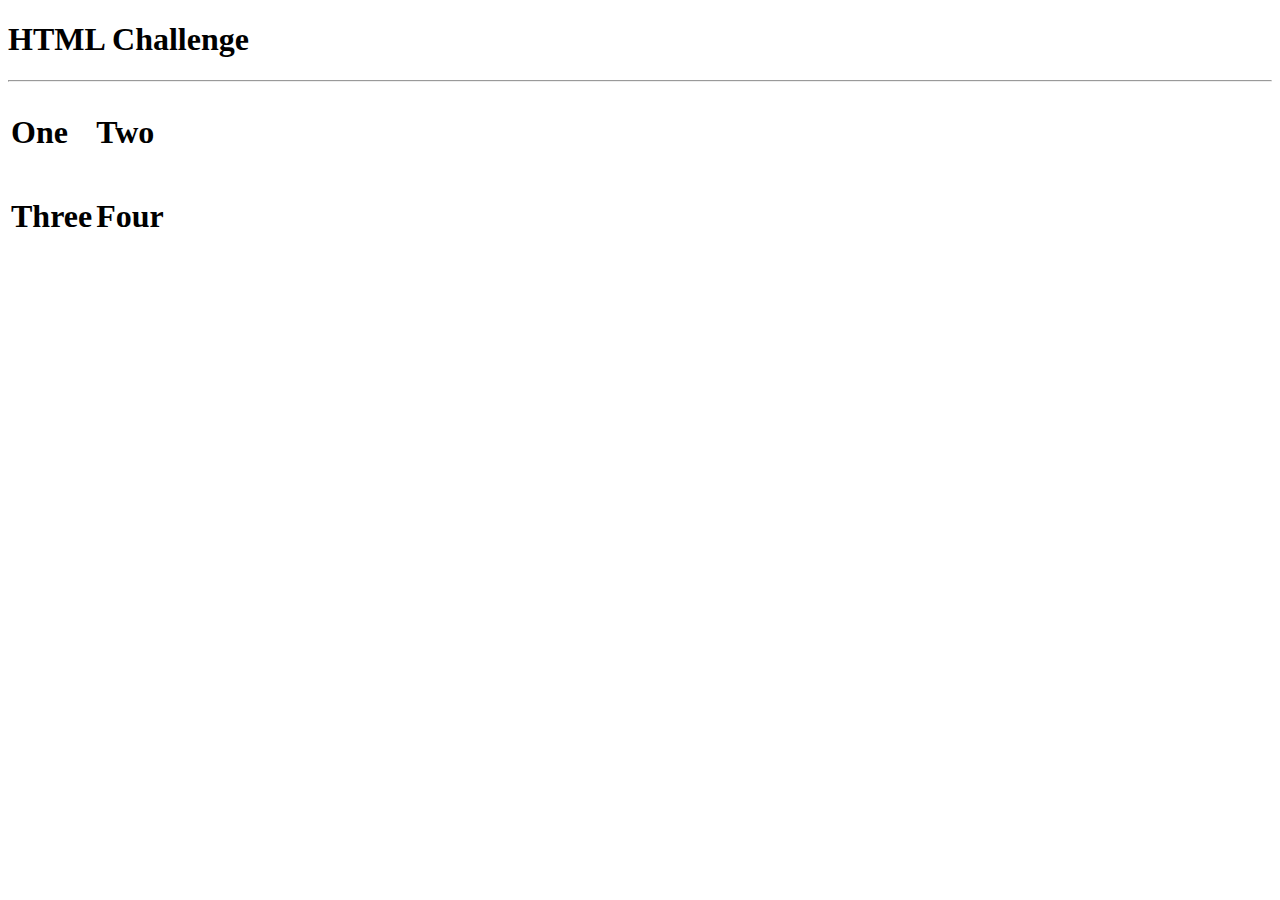
<file: challenge.html>
<!DOCTYPE html>
<html lang="en" dir="ltr">
  <head>
    <meta charset="utf-8">
    <title>Challenge 1</title>
  </head>
  <body>
    <h1>HTML Challenge</h1>
    <hr>
    <table>
      <tr>
        <td><h1>One</h1></td>
        <td><h1>Two</h1></td>
      </tr>
      <tr>
        <td><h1>Three</h1></td>
        <td><h1>Four</h1></td>
      </tr>

    </table>

  </body>
</html>
</file>
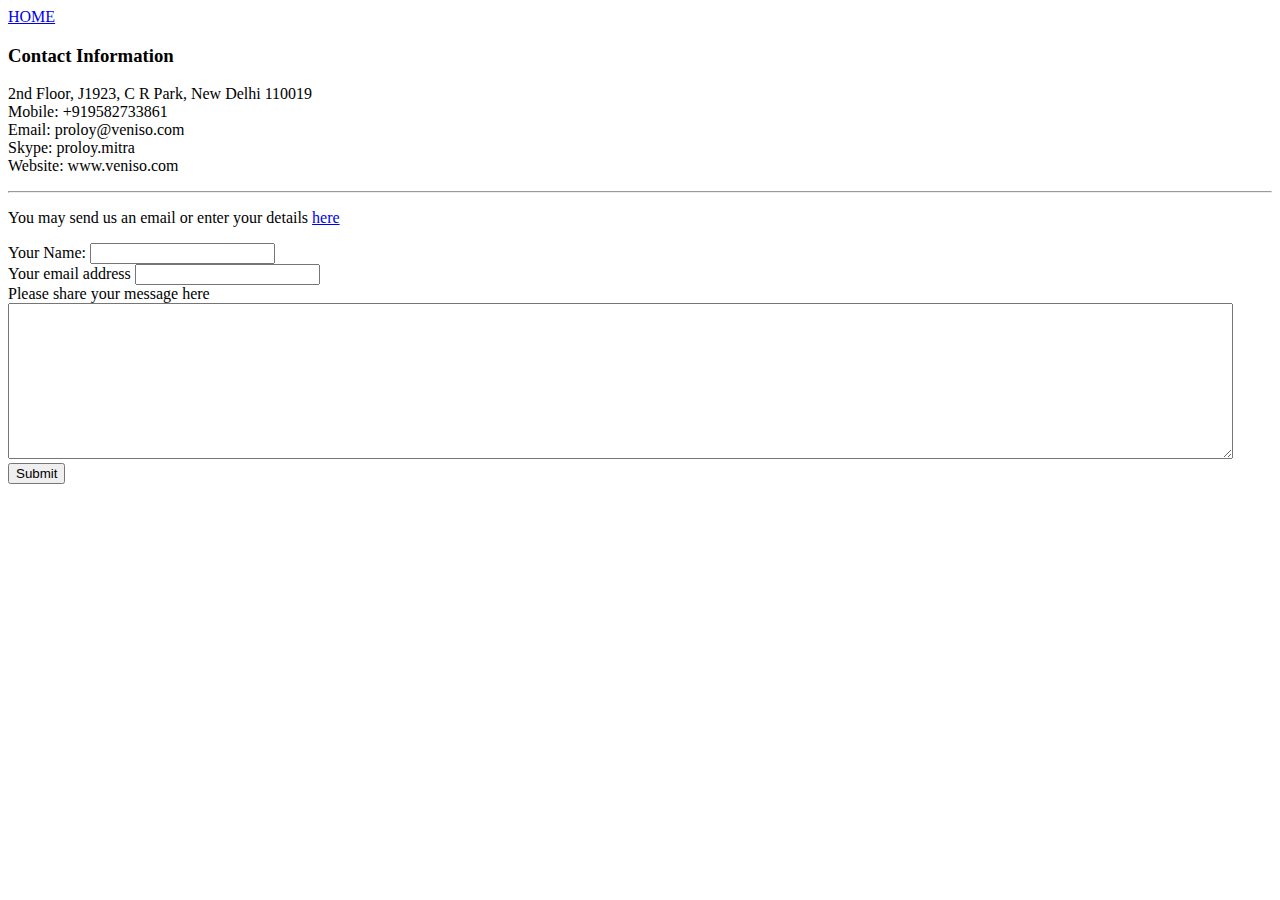
<file: contactus.html>
<!DOCTYPE html>
<html lang="en" dir="ltr">
  <head>
    <meta charset="utf-8">
    <title>Contact Us</title>
  </head>
  <body>
    <a href="index.html#">HOME</a>
    <h3>Contact Information</h3>
    <p>2nd Floor, J1923, C R Park, New Delhi 110019 <br>Mobile: +919582733861 <br>Email: proloy@veniso.com <br>
      Skype: proloy.mitra <br>Website: www.veniso.com
    </p>
    <hr>
    <p>You may send us an email or enter your details <a href="input.html">here</a> </p>
    <form action="mailto:proloymitra@gmail.com" method="post" enctype="text/plain">
      <label for="">Your Name: </label>
      <input type="text" name="Name" value=""><br>
      <label for="">Your email address</label>
      <input type="email" name="emailID" value=""><br>
      <label for="">Please share your message here</label><br>
      <textarea name="Message" rows="10" cols="150"></textarea><br>
      <input type="submit" name="" value="Submit">

    </form>
  </body>
</html>
</file>
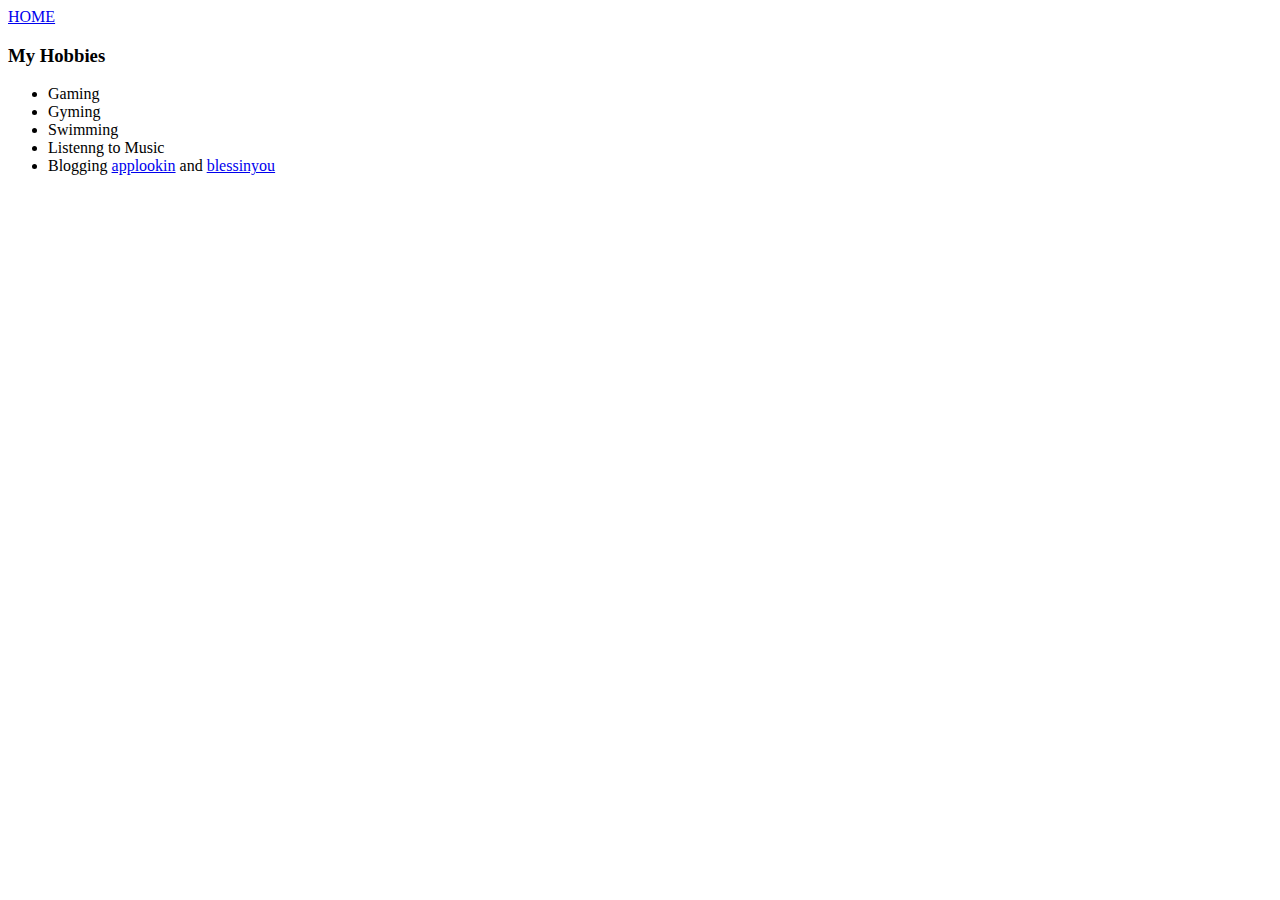
<file: hobbies.html>
<!DOCTYPE html>
<html lang="en" dir="ltr">
  <head>
    <meta charset="utf-8">
    <title>My Hobbies</title>
  </head>
  <body>
    <a href="index.html#">HOME</a>
    <h3>My Hobbies</h3>
      <ul>
        <li>Gaming</li>
        <li>Gyming</li>
        <li>Swimming</li>
        <li>Listenng to Music</li>
        <li>Blogging <a href="https://www.applookin.com/">applookin</a> and <a href="https://www.blessinyou.com/">blessinyou</a> </li>
      </ul>
  </body>
</html>
</file>
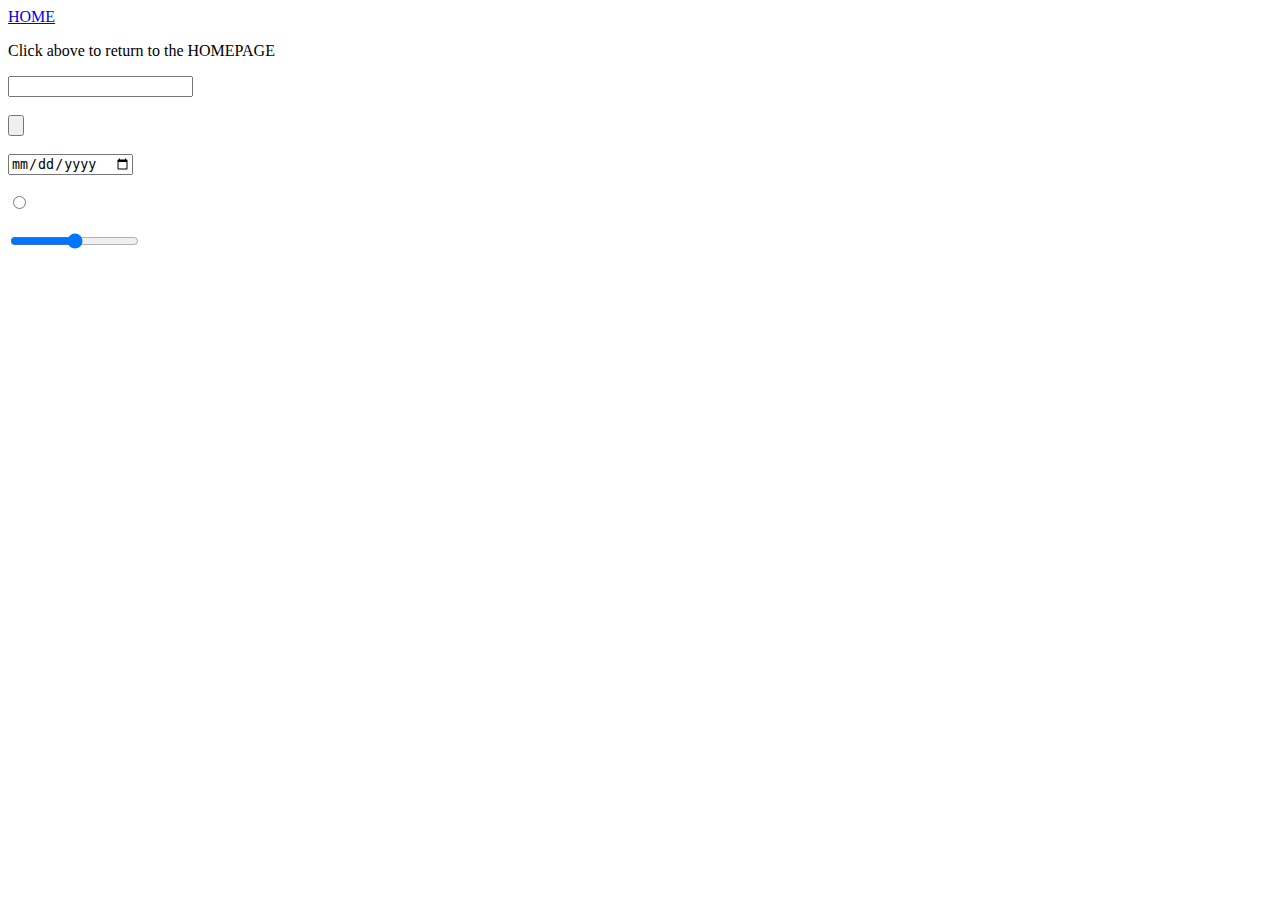
<file: input.html>
<!DOCTYPE html>
<html lang="en" dir="ltr">
  <head>
    <meta charset="utf-8">
    <title></title>
  </head>
  <body>
    <a href="index.html">HOME</a>
    <p>Click above to return to the HOMEPAGE</p>
    <form class="" action="index.html" method="post">
      <input type="text" name="" value=""><br><br>
      <input type="submit" name="" value=""><br><br>
      <input type="date" name="" value=""><br><br>
      <input type="radio" name="" value=""><br><br>
      <input type="range" name="" value="">
    </form>

  </body>
</html>
</file>
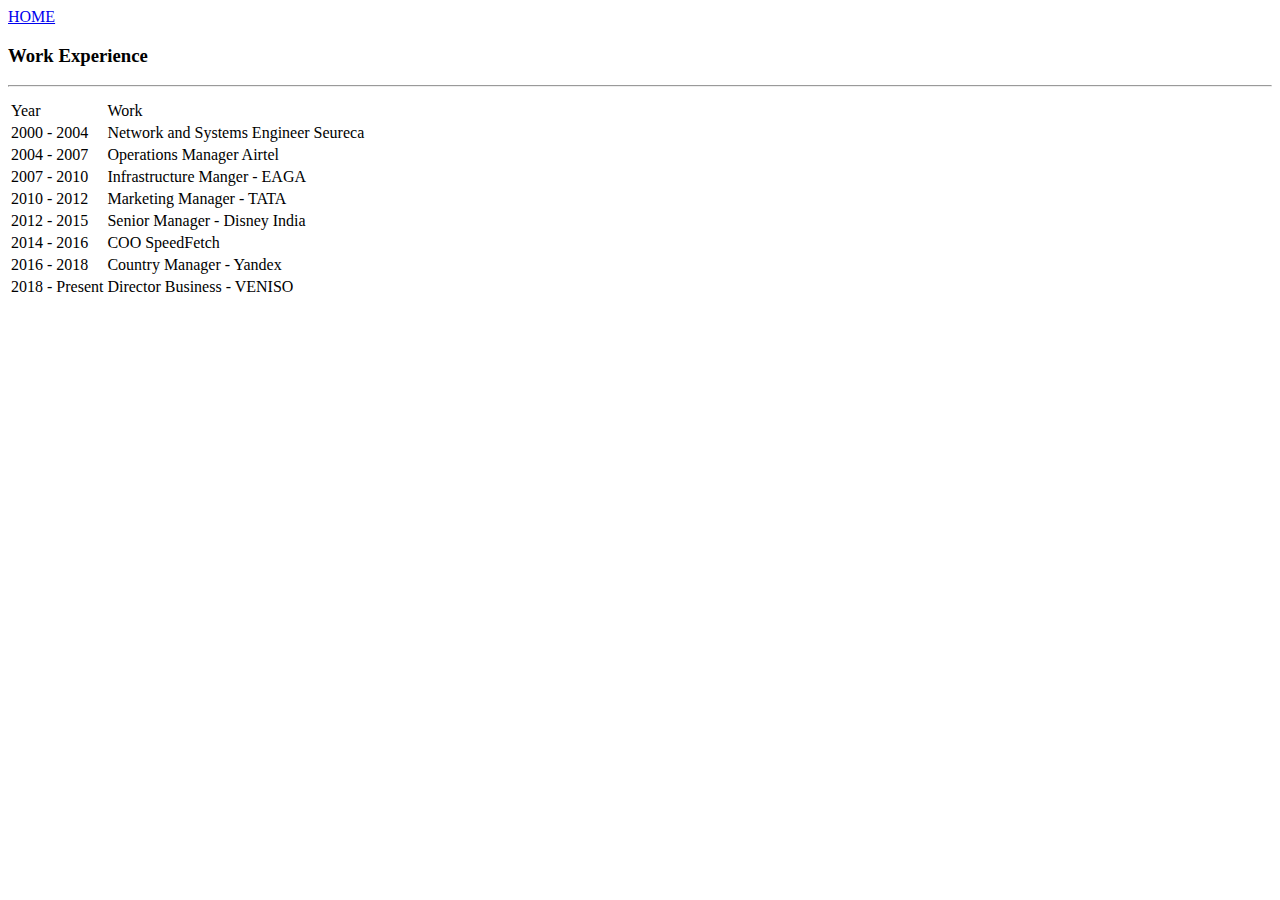
<file: work.html>
<!DOCTYPE html>
<html lang="en" dir="ltr">
  <head>
    <meta charset="utf-8">
    <title>Work Experience</title>
  </head>
  <body>
    <a href="index.html#">HOME</a>
    <h3>Work Experience</h3>
    <hr>
      <table>
        <th>
          <tr>
            <td>Year</td>
            <td>Work</td>
          </tr>
        </th>
        <tbody>
          <tr>
            <td>2000 - 2004</td>
            <td>Network and Systems Engineer Seureca</td>
          </tr>
          <tr>
            <td>2004 - 2007</td>
            <td>Operations Manager Airtel</td>
          </tr>
          <tr>
            <td>2007 - 2010</td>
            <td>Infrastructure Manger - EAGA</td>
          </tr>
          <tr>
            <td>2010 - 2012</td>
            <td>Marketing Manager - TATA</td>
          </tr>
          <tr>
            <td>2012 - 2015</td>
            <td>Senior Manager - Disney India</td>
          </tr>
          <tr>
            <td>2014 - 2016</td>
            <td>COO SpeedFetch</td>
          </tr>
          <tr>
            <td>2016 - 2018</td>
            <td>Country Manager - Yandex</td>
          </tr>
          <tr>
            <td>2018 - Present</td>
            <td>Director Business - VENISO</td>
          </tr>
        </tbody>
      </table>
  </body>
</html>
</file>
